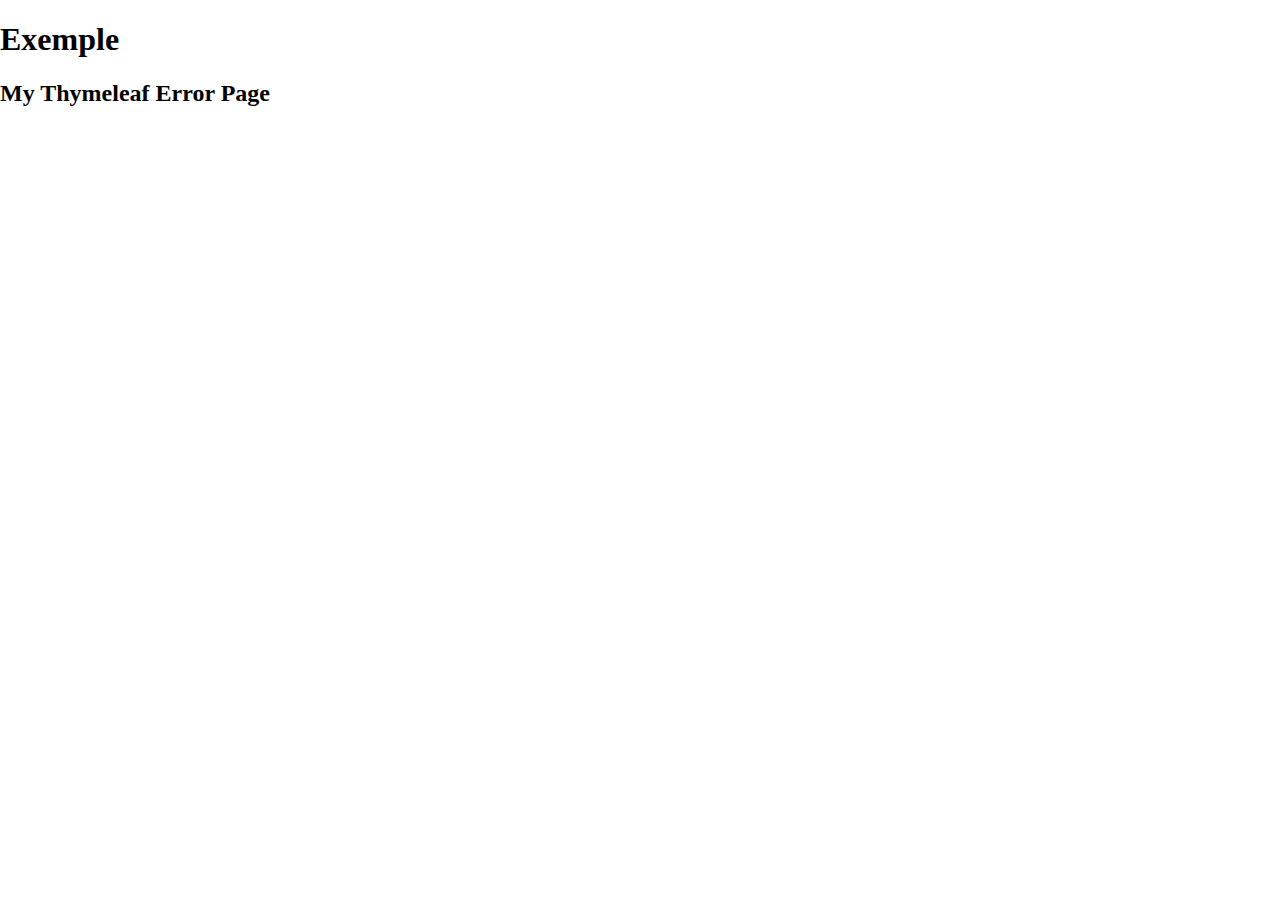
<file: src/main/resources/templates/myTemplate.html>
<!DOCTYPE html>
<html xmlns="http://www.w3.org/1999/xhtml" xmlns:th="http://www.thymeleaf.org">

<head>
	<title>Exemple de template</title>
	<meta http-equiv="Content-Type" content="text/html; charset=UTF-8" />
	<link rel="stylesheet" type="text/css" th:href="@{/css/style.css}" href="../static/css/style.css" />
</head>

<body>
	<h1>Exemple</h1>
	<h2 th:text="${message}">My Thymeleaf Error Page</h2>
</body>

</html>
</file>
<file: src/main/resources/static/css/style.css>
body, html{
	margin:0;
	padding:0;
	font-family: Raleway;
}

#lienbdd{
	margin: auto;
	color:white;
}

#container{
	text-align: center;
	position:absolute;
    height:100vh;
    width:100vw;
    border:none;
    background: linear-gradient(90deg, #e3ffe7 0%, #d9e7ff 100%);
}
#salles{
	margin:auto;
	border-radius:5px 5px 5px 5px;
	overflow:hidden;
	box-shadow: 0 0 20px rgba(0,0,0,0.15);
	margin-top: 40vh;
	transform: translateY(-50%);
	height:30%;
	width:30%;    
	background-image: url("/img/salles.jpg");
	background-position: center;
	background-size:contain;
	cursor:pointer;
}















td, th {
	border: 1px solid #ddd;
	padding: 8px;
}

tr:nth-child(even){background-color: #f2f2f2;}

tr:hover {background-color: #ddd;}

th {
	padding-top: 12px;
	padding-bottom: 12px;
	text-align: left;
	background-color: #4CAF50;
	color: white;
}

.column{
	width:50%;
	float:left;
	padding: 5px;
	box-sizing:border-box;
}

/*clear-fix the parent of column because it collapsed!  */
form:after{
	content:'';
	display:block;
	clear:both;
}

/* FORM STUFF BEGINS HERE */
form{
	font-size:110%
}

label{
	display:block;
	color:saddlebrown;
	margin: 5px 0 3px;
}

fieldset label{
	display:inline-block;
	font-size:85%;
	font-family: Calibri, sans-serif;
}


input[type=text],
input[type=email],
input[type=tel],
textarea,
select{
	width:100%;
	padding:10px;
	box-sizing:border-box;
	background-color: #f2f2f2;	
	border: solid 1px tan;
}

textarea{
	resize: vertical;
	min-height: 70px;
}

fieldset{
	border:none;
	margin:20px 0 ;
	padding:10px 0;
	border-bottom: 1px solid tan;
}

legend{
	color:white;
	background-color:tan;
	display:block;
	width:100%;
	padding:3px;
}

input[type=checkbox]{
	background-color:red;
	border: solid 1px red;
	color:red;
	outline:red;
}

/* BUTTONS */
input[type=submit]{
	padding-top:12px;
	padding-bottom:12px;
	padding-left:12px; 
	padding-right:12px;
	border-radius:10px;
	text-align:left;
	background-color: #4CAF50;
	color: white;
	border:none;
}
/* Reset Button: minimize the appearance */
input[type=reset]{
	background-color:transparent;
	border:none;
	text-decoration:underline;
	cursor:pointer;
	margin:20px 0;
	color:olive;
}

/* hovers and tabs */
input[type=text]:hover,
input[type=email]:hover{
	background-color:khaki;
}
input[type=text]:focus,
input[type=email]:focus{
	outline: 2px solid tan;
}
input[type=sumbit]:hover,
input[type=submit]:focus{
	background-color:limegreen;
}
</file>
